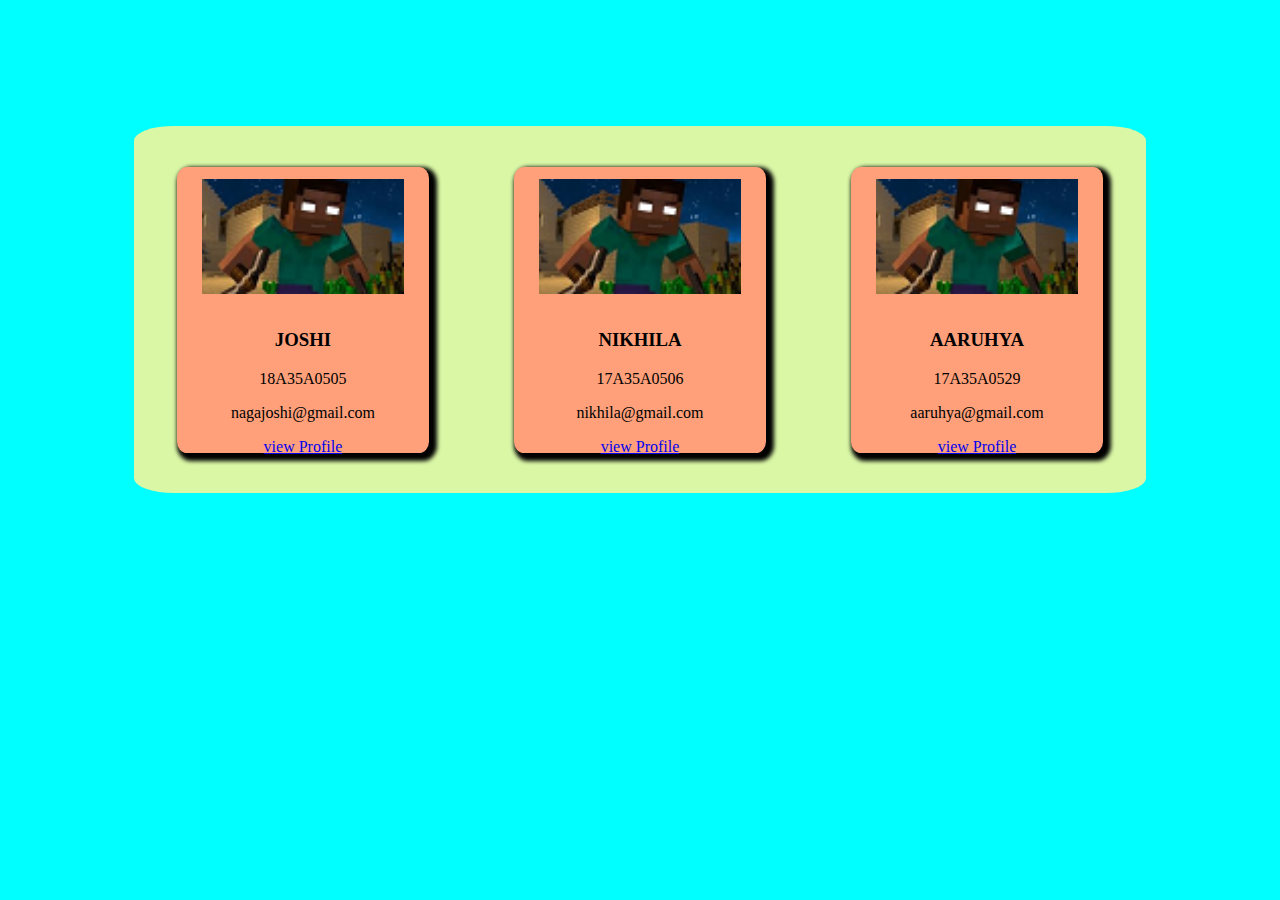
<file: index.html>
<!DOCTYPE html>
<html>
<head>
	<title style="color: red">Resume</title>
	<link rel="stylesheet" type="text/css" href="style.css">
	<meta  name="viewport" content="width=device-width,initial-scale=1.0">
</head>
<body>
	<div class="maindiv">
		<div class="subdiv">
			<img src="1.png" alt="picture">
			<h3>JOSHI</h3>
			<P>18A35A0505</P>
			<p>nagajoshi@gmail.com</p>
			<a href="static.html">view Profile</a>
	</div>
	
			<div class="subdiv">
			<img src="1.png" alt="picture">
			<h3>NIKHILA</h3>
			<P>17A35A0506</P>
			<p>nikhila@gmail.com</p>
			<a href="static1.html">view Profile</a>
		</div>
	      	<div class="subdiv">
			<img src="1.png" alt="picture">
			<h3>AARUHYA</h3>
			<P>17A35A0529</P>
			<p>aaruhya@gmail.com</p>
			<a href="static2.html">view Profile</a>
		</div>
	
	</div>

</body>
</html>
</file>
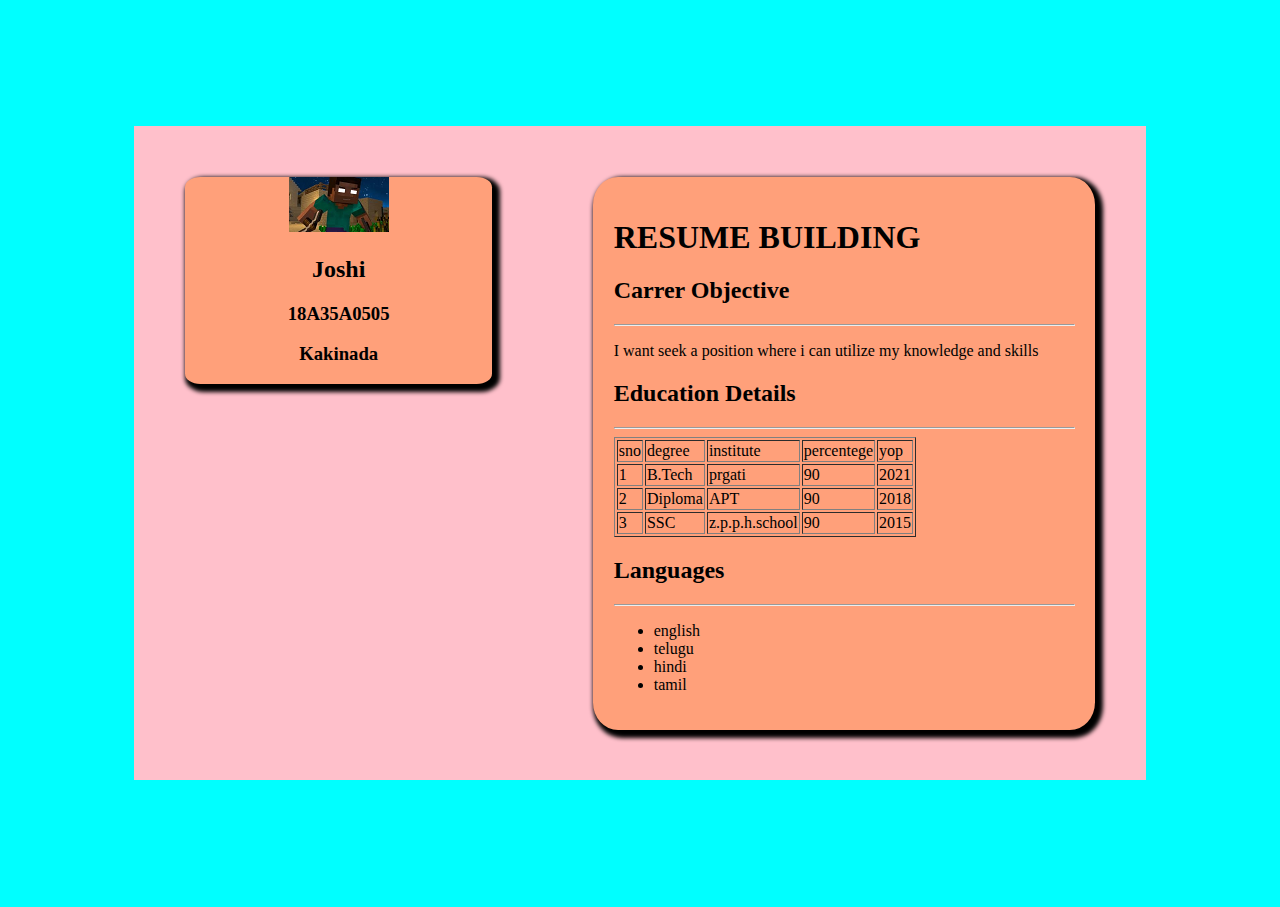
<file: dynamic.html>
<!DOCTYPE html>
<html>
<head>
	<title>dynamic resume</title>
	<link rel="stylesheet" type="text/css" href="dynamic.css">
	<meta name="viewport" content="width=device-width,initial-scale=1.0">
</head>
<body style="background: cyan">
<div class="main">
	<div class="left">
	</div>
	<div class="right">
		
	</div>
</div>
</body>
<script type="text/javascript" src="dynamic.js"></script>
</html>
</file>
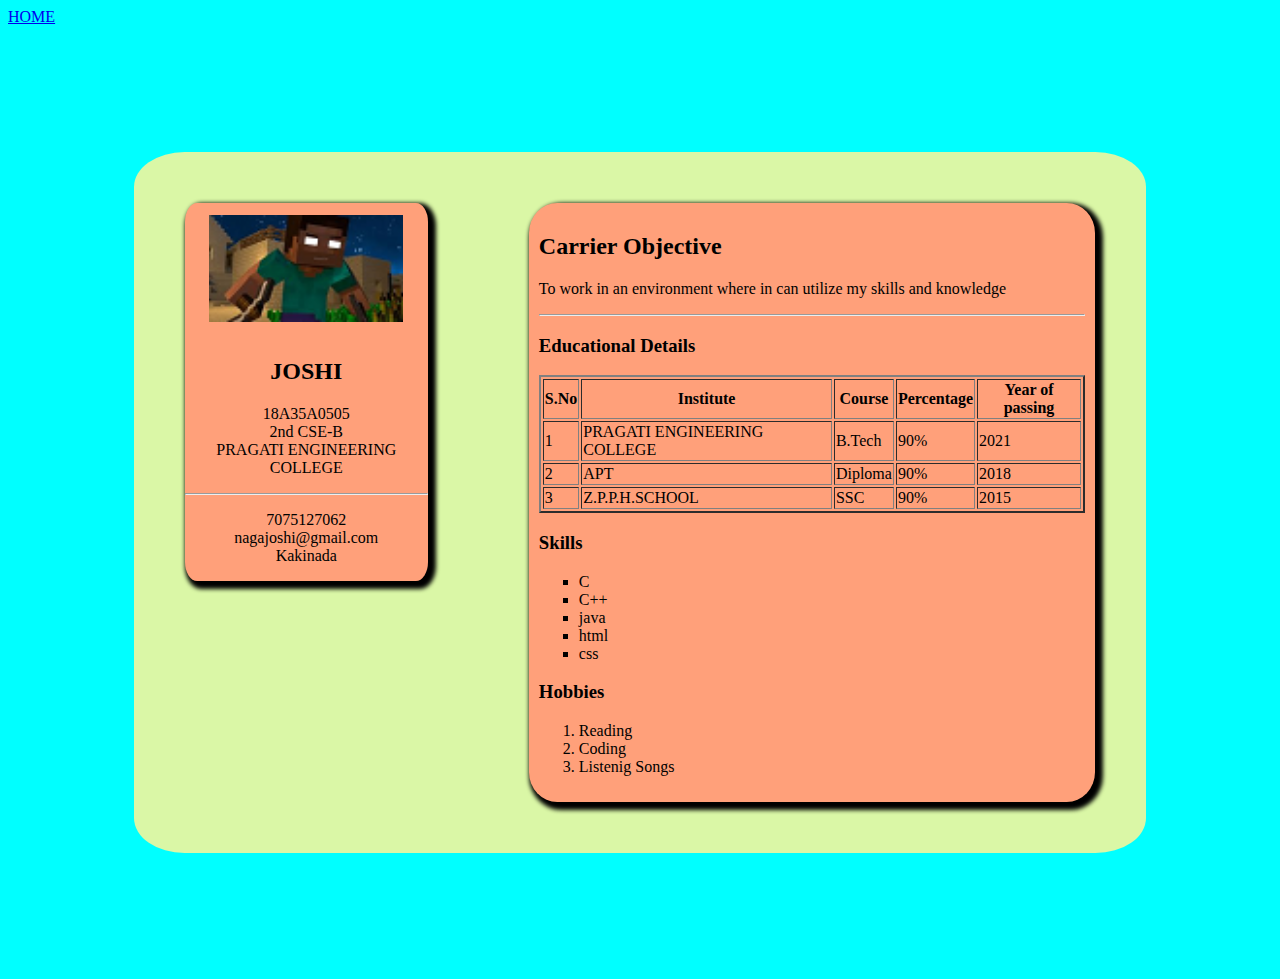
<file: static.html>
<!DOCTYPE html>
<html>
<head>
	<title></title>
	<link rel="stylesheet" type="text/css" href="static.css">
	<meta name="viewport" content="width=device-width,initial-scale=1.0">
</head>
<body style="background: cyan">
	<a href="index.html">HOME</a>
	<div class="maindiv">
		<div class="subdiv">
			
			<img src="1.png" alt="picture">
			<h2>JOSHI</h2>
			<p>18A35A0505<br>
				2nd CSE-B<br>
                PRAGATI ENGINEERING COLLEGE<br>
            </p>
            <hr>
      
       
            <p>7075127062<br>
                nagajoshi@gmail.com<br>
            Kakinada</p>
	</div>	
		<div class="subdiv1">
			<h2>Carrier Objective</h2>
			<p>To work in an environment where in can utilize my skills and knowledge</p>
			<hr>
			<h3>Educational Details</h3>
			<table border="2%">
				<tr>
					<th>S.No</th>
					<th>Institute</th>
					<th>Course</th>
					<th>Percentage</th>
					<th>Year of passing</th>

				</tr>
				<tr>
					<td>1</td>
                    <td>PRAGATI ENGINEERING COLLEGE</td>
                    <td>B.Tech</td>
                    <td>90%</td>
                    <td>2021</td>
				</tr>
					<tr>
					<td>2</td>
                    <td>APT</td>
                    <td>Diploma</td>
                    <td>90%</td>
                    <td>2018</td>
				</tr>
			
				<tr>
					<td>3</td>
                    <td>Z.P.P.H.SCHOOL</td>
                    <td>SSC</td>
                    <td>90%</td>
                    <td>2015</td>
				</tr>
			
			</table>
			<h3>Skills</h3>
			<ul type="square"><li>C</li>
			<li>C++</li>
			<li>java</li>
			<li>html</li>
			<li>css</li>
		</ul>
			<h3>Hobbies</h3>
			<ol type="1">
	          <li>Reading</li>		
	          <li>Coding</li>	  
		       <li>Listenig Songs</li>
		   </ol>

		</div>
	</div>

</body>
</html>
</file>
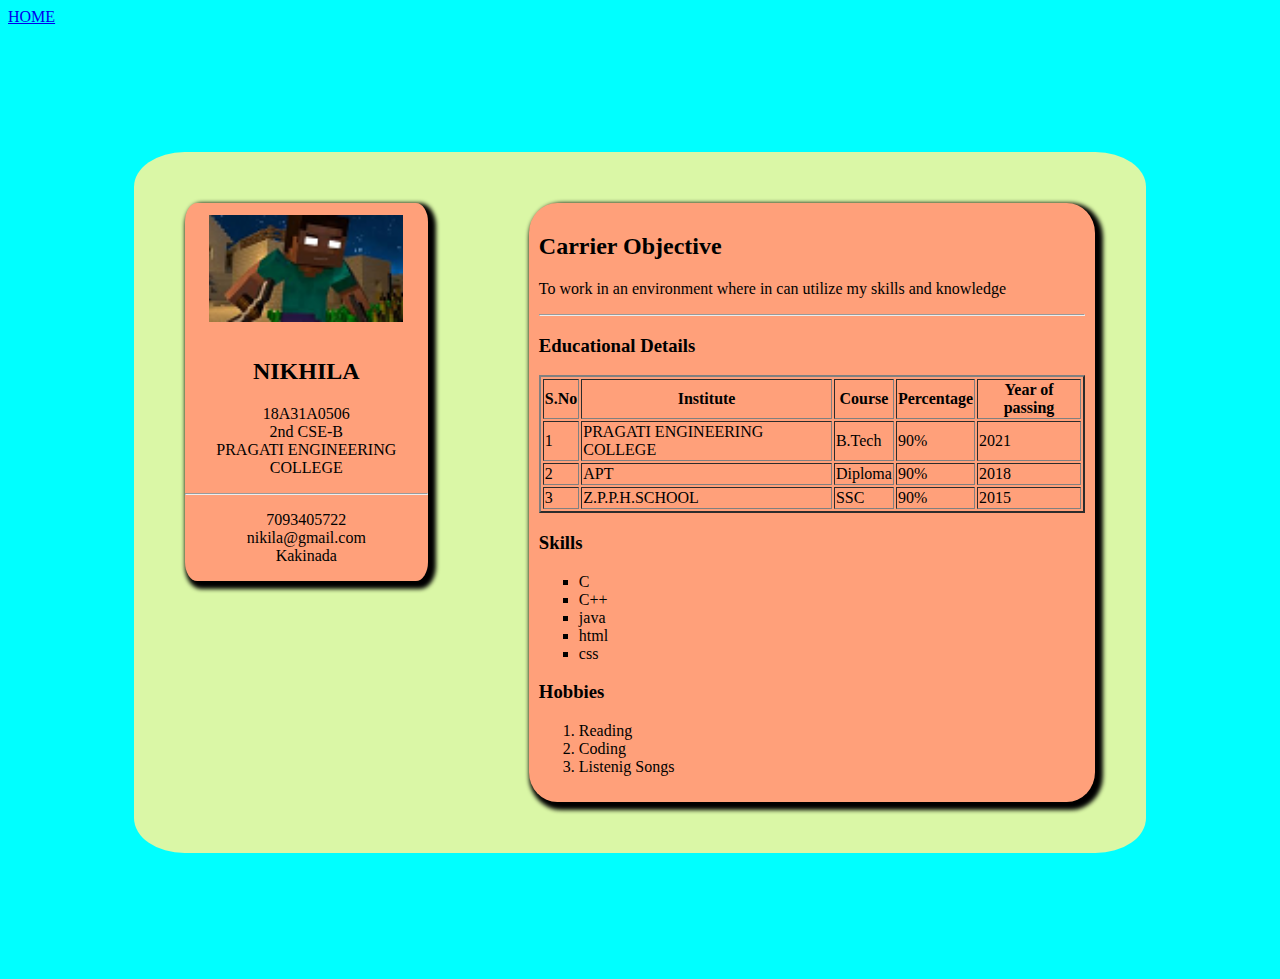
<file: static1.html>
<!DOCTYPE html>
<html>
<head>
	<title></title>
	<link rel="stylesheet" type="text/css" href="static.css">
	<meta name="viewport" content="width=device-width,initial-scale=1.0">

</head>
<body style="background: cyan">
	<a href="index.html">HOME</a>
	<div class="maindiv">
		<div class="subdiv">
			<img src="1.png" alt="picture">
			<h2>NIKHILA</h2>
			<p>18A31A0506<br>
				2nd CSE-B<br>
                PRAGATI ENGINEERING COLLEGE<br>
            </p>
            <hr>
            <p>7093405722<br>
                nikila@gmail.com<br>
            Kakinada</p>
		</div>
		<div class="subdiv1">
			<h2>Carrier Objective</h2>
			<p>To work in an environment where in can utilize my skills and knowledge</p>
			<hr>
			<h3>Educational Details</h3>
			<table border="2%">
				<tr>
					<th>S.No</th>
					<th>Institute</th>
					<th>Course</th>
					<th>Percentage</th>
					<th>Year of passing</th>

				</tr>
				<tr>
					<td>1</td>
                    <td>PRAGATI ENGINEERING COLLEGE</td>
                    <td>B.Tech</td>
                    <td>90%</td>
                    <td>2021</td>
				</tr>
					<tr>
					<td>2</td>
                    <td>APT</td>
                    <td>Diploma</td>
                    <td>90%</td>
                    <td>2018</td>
				</tr>
			
				<tr>
					<td>3</td>
                    <td>Z.P.P.H.SCHOOL</td>
                    <td>SSC</td>
                    <td>90%</td>
                    <td>2015</td>
				</tr>
			
			</table>
			<h3>Skills</h3>
			<ul type="square"><li>C</li>
			<li>C++</li>
			<li>java</li>
			<li>html</li>
			<li>css</li>
		</ul>
			<h3>Hobbies</h3>
			<ol type="1">
	          <li>Reading</li>		
	          <li>Coding</li>	  
		       <li>Listenig Songs</li>
		   </ol>

		</div>
	</div>

</body>
</html>
</file>
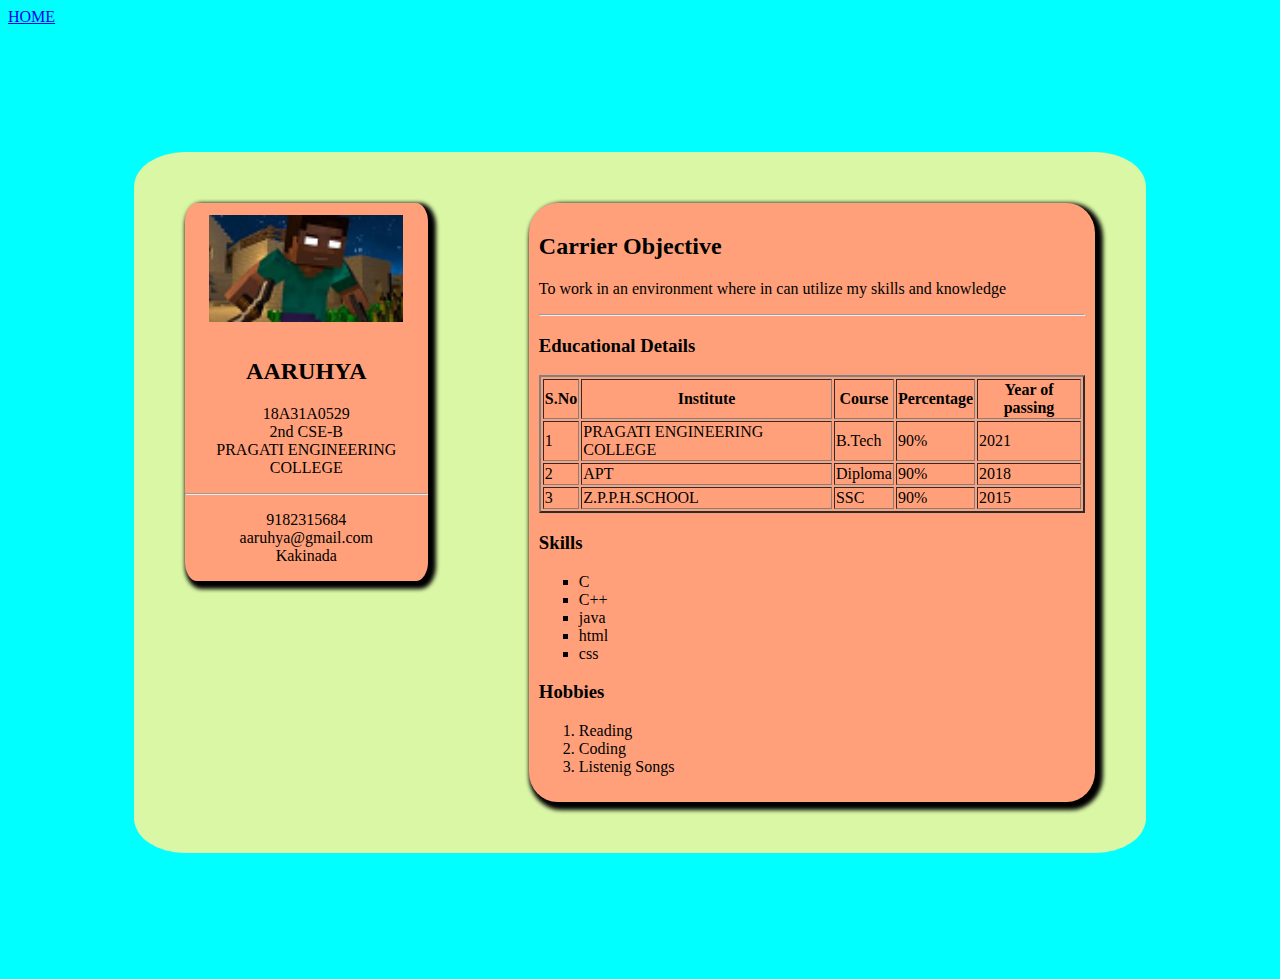
<file: static2.html>
<!DOCTYPE html>
<html>
<head>
	<title></title>
	<link rel="stylesheet" type="text/css" href="static.css">
	<meta name="viewport" content="width=device-width,initial-scale=1.0">

</head>
<body style="background: cyan">
	<a href="index.html">HOME</a>
	<div class="maindiv">
		<div class="subdiv">
			<img src="1.png" alt="picture">
			<h2>AARUHYA</h2>
			<p>18A31A0529<br>
				2nd CSE-B<br>
                PRAGATI ENGINEERING COLLEGE<br>
            </p>
            <hr>
            <p>9182315684<br>
                aaruhya@gmail.com<br>
            Kakinada</p>
		</div>
		<div class="subdiv1">
			<h2>Carrier Objective</h2>
			<p>To work in an environment where in can utilize my skills and knowledge</p>
			<hr>
			<h3>Educational Details</h3>
			<table border="2%">
				<tr>
					<th>S.No</th>
					<th>Institute</th>
					<th>Course</th>
					<th>Percentage</th>
					<th>Year of passing</th>

				</tr>
				<tr>
					<td>1</td>
                    <td>PRAGATI ENGINEERING COLLEGE</td>
                    <td>B.Tech</td>
                    <td>90%</td>
                    <td>2021</td>
				</tr>
					<tr>
					<td>2</td>
                    <td>APT</td>
                    <td>Diploma</td>
                    <td>90%</td>
                    <td>2018</td>
				</tr>
			
				<tr>
					<td>3</td>
                    <td>Z.P.P.H.SCHOOL</td>
                    <td>SSC</td>
                    <td>90%</td>
                    <td>2015</td>
				</tr>
			
			</table>
			<h3>Skills</h3>
			<ul type="square"><li>C</li>
			<li>C++</li>
			<li>java</li>
			<li>html</li>
			<li>css</li>
		</ul>
			<h3>Hobbies</h3>
			<ol type="1">
	          <li>Reading</li>		
	          <li>Coding</li>	  
		       <li>Listenig Songs</li>
		   </ol>

		</div>
	</div>

</body>
</html>
</file>
<file: style.css>
/*This is for desktop view */
.maindiv
{
	background: #DAF7A6;
	display: flex;
	justify-content: space-around;
	margin: 10%;
	border-radius: 4%;
}
.subdiv
{
	background: lightsalmon;
	margin:4%;
	width: 25%;
	border-radius: 4%;
	text-align: center;
	box-shadow: 4px 4px 4px 4px;

}
body
{
	background: cyan;
}
img
{
	height: 40%;
	width: 80%;
	margin: 5%;
}

/*mobile view*/
@media screen and (min-width: 320px) and (max-width: 480px) {
.maindiv
{
	background: red;
	display: inline-block;
	justify-content: space-around;
	margin: 2%;
	border-radius: 4%;
	width: 96%;
}
.subdiv
{
	background: lightsalmon;
	margin:2%;
	width: 96%;
	border-radius: 4%;
	text-align: center;
	box-shadow: 4px 4px 4px 4px;
    padding: 2%;
}
body
{
	background: #DAF7A6;
}
img
{
	height: 40%;
	width: 80%;
	margin: 5%;
}

}
/*tablet view*/
@media screen and (min-width: 481px) and (max-width: 720px) {
.maindiv
{
	background: red;
	display: flex;
	flex-wrap: wrap;
	justify-content: space-around;
	margin: 2%;
	border-radius: 4%;
	width: 96%;
}
.subdiv
{
	background: lightsalmon;
	margin:2%;
	width: 40%;
	border-radius: 4%;
	text-align: center;
	box-shadow: 4px 4px 4px 4px;
    padding: 2%;
}
body
{
	background: yellow;
}
img
{
	height: 40%;
	width: 80%;
	margin: 5%;
}

}
</file>
<file: dynamic.css>
.main
{
	background: pink;
	display: flex;
	justify-content: space-around;
	margin: 10%;
	
}

.left
{
	background: lightsalmon;
	border-radius: 5%;
	margin: 5%;
	width: 40%;
	text-align: center;
	height: 50%;
	box-shadow: 4px 4px 4px 4px;
}
.right
{
	background: lightsalmon;
	border-radius: 5%;
	margin: 5%;
	width: 60%;
	padding: 2%;
	box-shadow: 4px 4px 4px 4px;
}

/*mobile view*/
@media screen and (min-width: 320px) and (max-width: 480px){
	.main
{
	background: pink;
	display: inline-block;
	justify-content: space-around;
	margin: 5%;
	border-radius: 5%;
	width: 300px;
}

.left
{
	background: lightsalmon;
	border-radius: 5%;
	margin: 5%;
	width: 80%;
	text-align: center;
	height: 50%;
	box-shadow: 4px 4px 4px 4px;
}
.right
{
	background: lightsalmon;
	border-radius: 5%;
	margin: 5%;
	width: 80%;
	padding: 2%;
	box-shadow: 4px 4px 4px 4px;
}
}
/*tablet view*/

@media screen and (min-width: 481px) and (max-width: 720px){
	.main
{
	background: pink;
	display: inline-block;
	justify-content: space-around;
	margin: 5%;
	border-radius: 5%;
	width: 500px;
}

.left
{
	background: lightsalmon;
	border-radius: 5%;
	margin: 5%;
	width: 80%;
	text-align: center;
	height: 50%;
	box-shadow: 4px 4px 4px 4px;
}
.right
{
	background: lightsalmon;
	border-radius: 5%;
	margin: 5%;
	width: 80%;
	padding: 2%;
	box-shadow: 4px 4px 4px 4px;
}

}
</file>
<file: static.css>
/*desktop*/
.maindiv
{
     background: #DAF7A6;
     display: flex;
     justify-content: space-around;
     margin: 10%;
     border-radius: 5%;
}

.subdiv
{
	background: lightsalmon;
	margin: 5%;
	width: 40%;
	height: 60%;
	text-align: center;
	border-radius: 5%;
	box-shadow: 4px 4px 4px 4px;

}

.subdiv1
{
	background: lightsalmon;
	margin: 5%;
	width: 90%;
	height: 60%;
	border-radius: 5%;
	box-shadow: 4px 4px 4px 4px;
	padding: 1%;

}
img
{
	height: 40%;
	width: 80%;
	margin: 5%;
}
/*mobile*/
@media screen and (min-width: 320px) and (max-width: 480px) {
.maindiv
{
     background: pink;
     display: inline-block;
     justify-content: space-around;
     margin: 0%;
     border-radius: 5%;
     width: 400px;
     /*padding-bottom: 5%;*/
}box-shadow: 4px 4px 4px 4px;
.subdiv
{
	background: lightsalmon;
	margin: 2%;
	width: 370px;
	height: 60%;
	text-align: center;
	border-radius: 5%;
	
       
}

.subdiv1
{
	background: lightsalmon;
	margin: 2%;
	width: 370px;
	height: 60%;
	border-radius: 5%;
	box-shadow: 4px 4px 4px 4px;
	padding: 1%;
	word-wrap: break-word;

}
img
{
	height: 40%;
	width: 80%;
	margin: 5%;
}
table
{
	overflow-x: auto;
}

}
/*tablet view*/
@media screen and (min-width: 481px) and (max-width: 720px) {
.maindiv
{
     background: yellow;
     display: flex;
     flex-wrap: wrap;
     justify-content: space-around;
     margin: 2%;
     border-radius: 5%;
     width: 96%;
     padding-bottom: 5%;
}
.subdiv
{
	background: lightsalmon;
	margin: 2%;
	width: 96%;
	height: 60%;
	text-align: center;
	border-radius: 5%;
	box-shadow: 4px 4px 4px 4px;
       
}

.subdiv1
{
	background: lightsalmon;
	margin: 2%;
	width: 92%;
	height: 60%;
	border-radius: 5%;
	box-shadow: 4px 4px 4px 4px;
	padding: 1%;

}
img
{
	height: 40%;
	width: 80%;
	margin: 5%;
}

}

a
{
	text-align: right;
}
</file>
